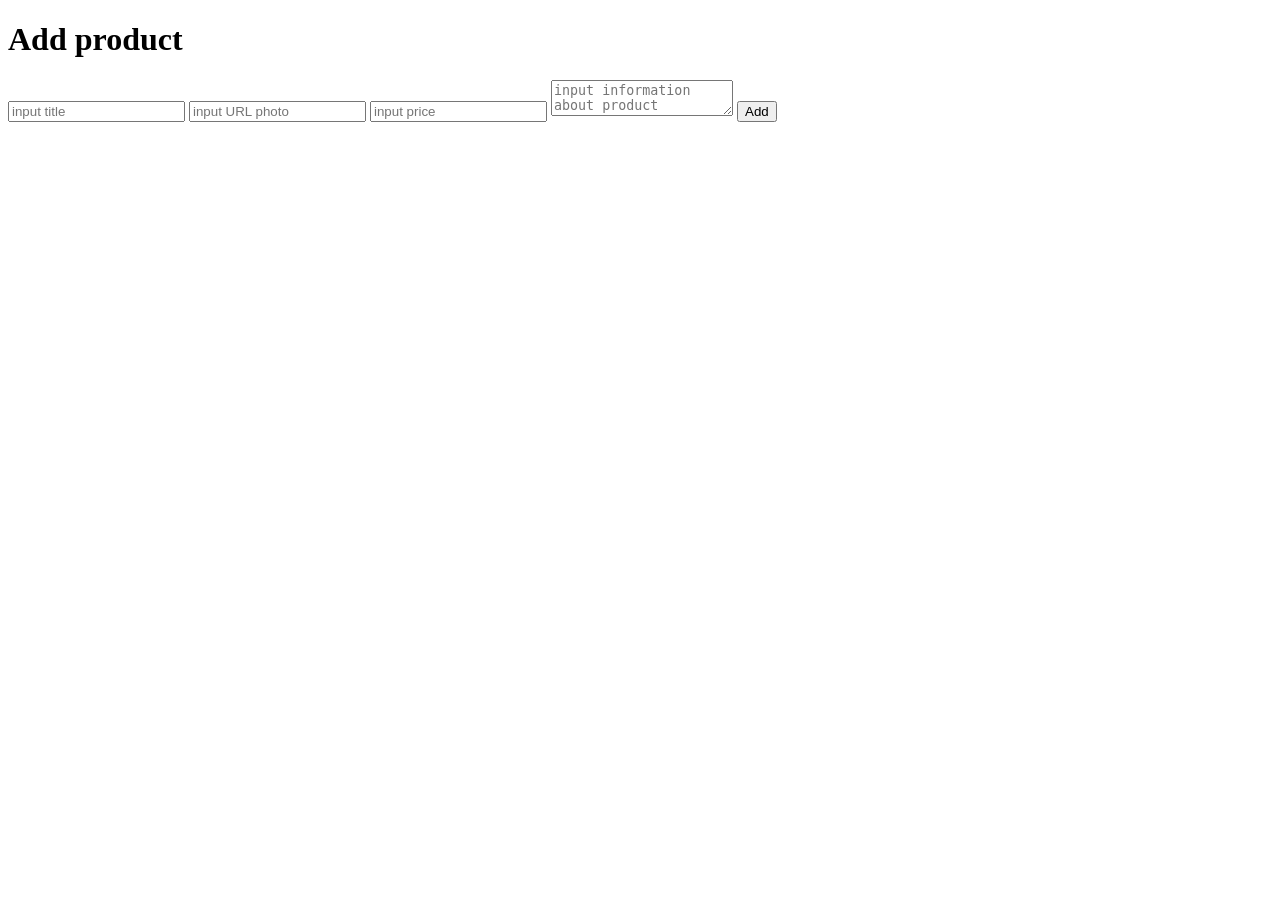
<file: src/main/resources/templates/add-item.html>
<!DOCTYPE html>
<html lang="en" xmlns:th="http://www.thymeleaf.org">
<head>
  <meta charset="UTF-8">
  <title>Add product</title>
  <link rel="stylesheet" th:href="@{/main.css}">
</head>
<body>
<div th:replace="~{layouts/header :: header}"></div>

<main class="container">
  <h1>Add product</h1>
  <form  method="post" th:action="@{/item/add}">
    <input type="text" name="title" placeholder="input title">
    <input type="text" name="image" placeholder="input URL photo">
    <input type="number" name="price" placeholder="input price">
    <textarea name="info" placeholder="input information about product"></textarea>
    <button type="submit">Add</button>
  </form>
</main>
<div th:replace="~{layouts/footer :: footer}"></div>
</body>
</html>
</file>
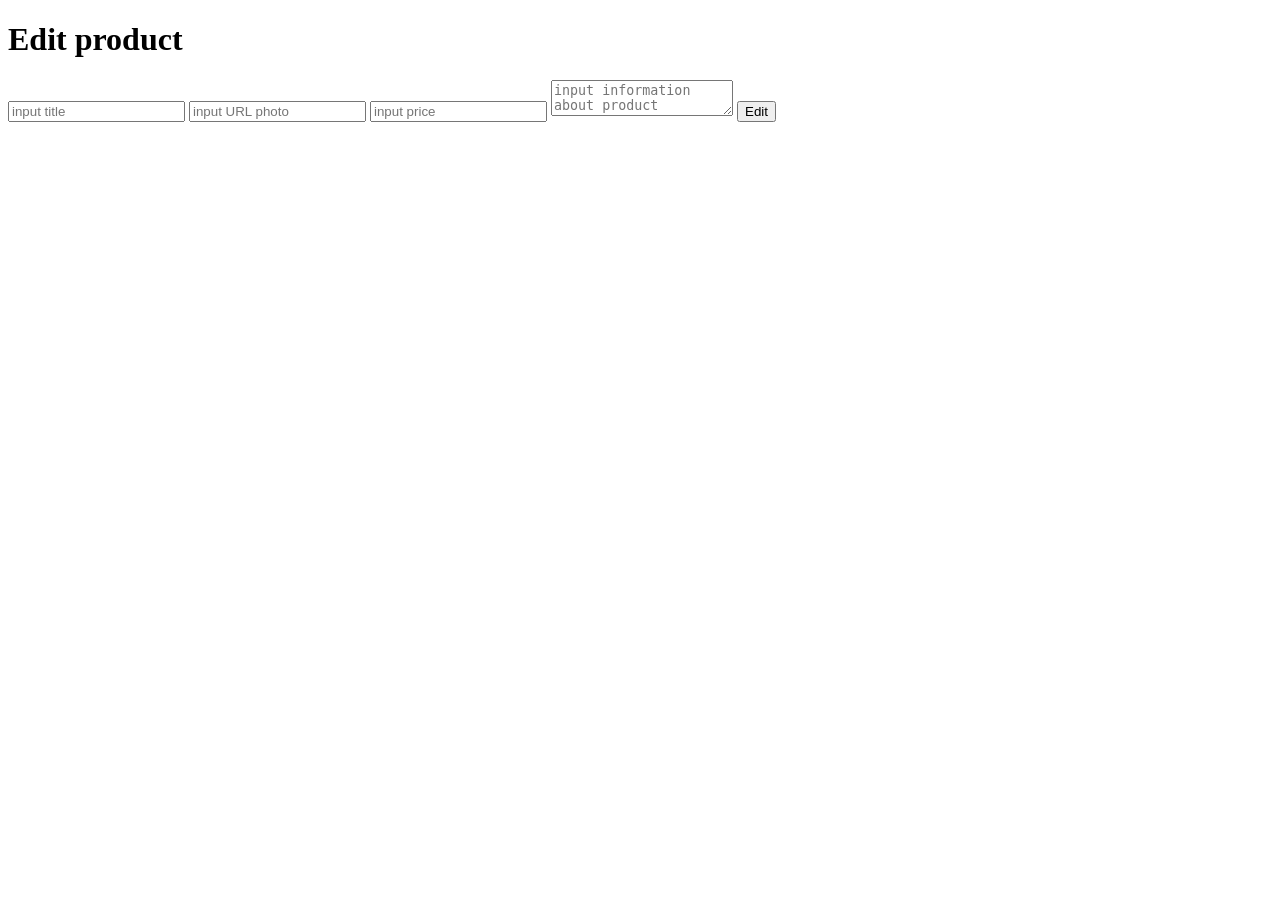
<file: src/main/resources/templates/item-upadate.html>
<!DOCTYPE html>
<html lang="en" xmlns:th="http://www.thymeleaf.org">
<head>
    <meta charset="UTF-8">
    <title>Edit product</title>
    <link rel="stylesheet" th:href="@{/main.css}">
</head>
<body>
<div th:replace="~{layouts/header :: header}"></div>

<main class="container">
    <h1>Edit product</h1>
    <form  method="post" th:action="@{'/item' + ${item.id} + '/update'}">
        <input type="text" name="title" th:value="${item.title}" placeholder="input title">
        <input type="text" name="image" th:value="${item.image}" placeholder="input URL photo">
        <input type="number" name="price" th:value="${item.price}" placeholder="input price">
        <textarea name="info" th:text="${item.info}" placeholder="input information about product"></textarea>
        <button type="submit">Edit</button>
    </form>
</main>
<div th:replace="~{layouts/footer :: footer}"></div>
</body>
</html>
</file>
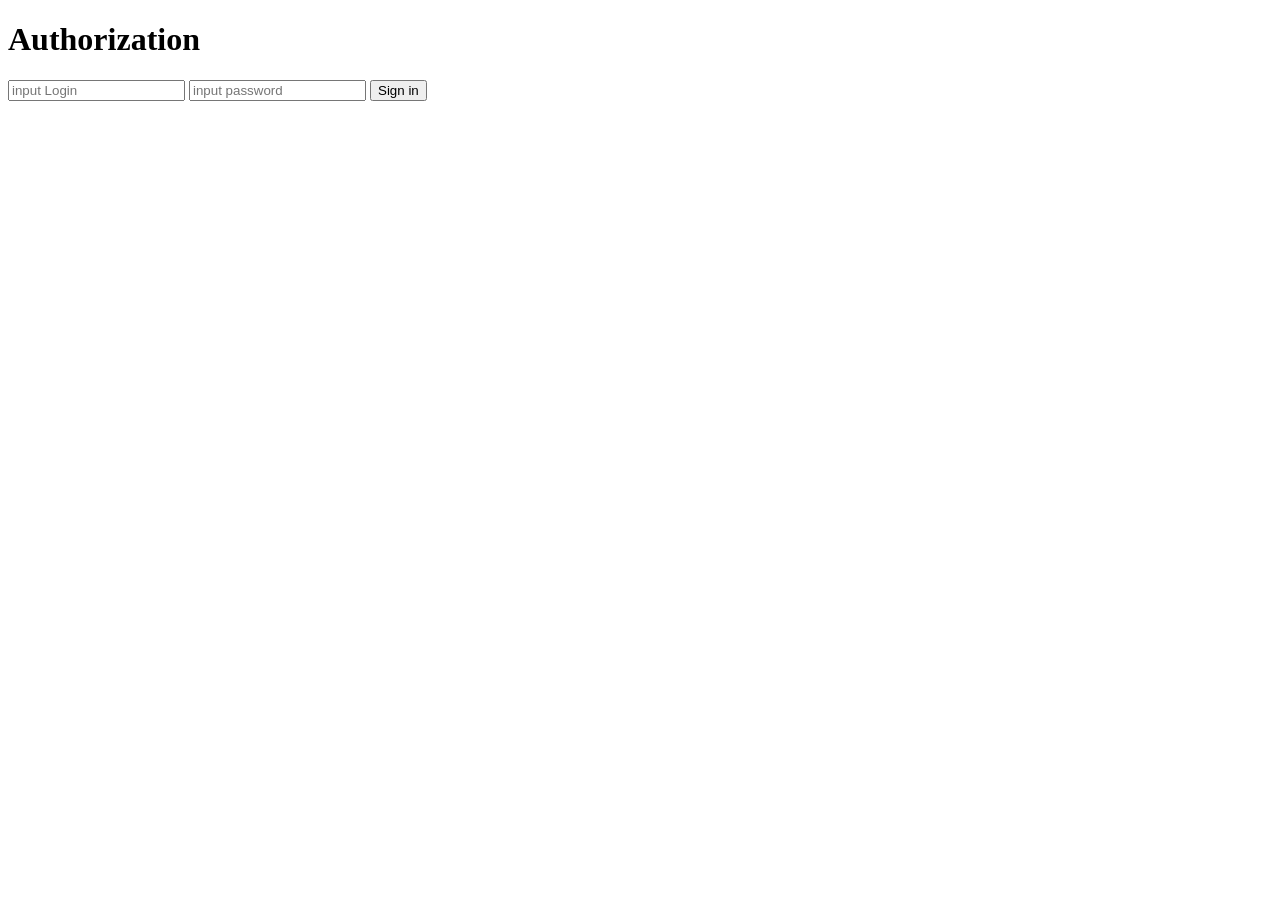
<file: src/main/resources/templates/login.html>
<!DOCTYPE html>
<html lang="en" xmlns:th="http://www.thymeleaf.org">
<head>
    <meta charset="UTF-8">
    <title>Authorization</title>
    <link rel="stylesheet" th:href="@{/main.css}">
</head>
<body>
<div th:replace="~{layouts/header :: header}"></div>

<main class="container">
    <h1>Authorization</h1>
    <form  method="post"  th:action="@{/login}">
        <input type="text" name="username" placeholder="input Login">
        <input type="password" name="password" placeholder="input password">
        <button type="submit">Sign in</button>
    </form>
</main>
<div th:replace="~{layouts/footer :: footer}"></div>
</body>
</html>
</file>
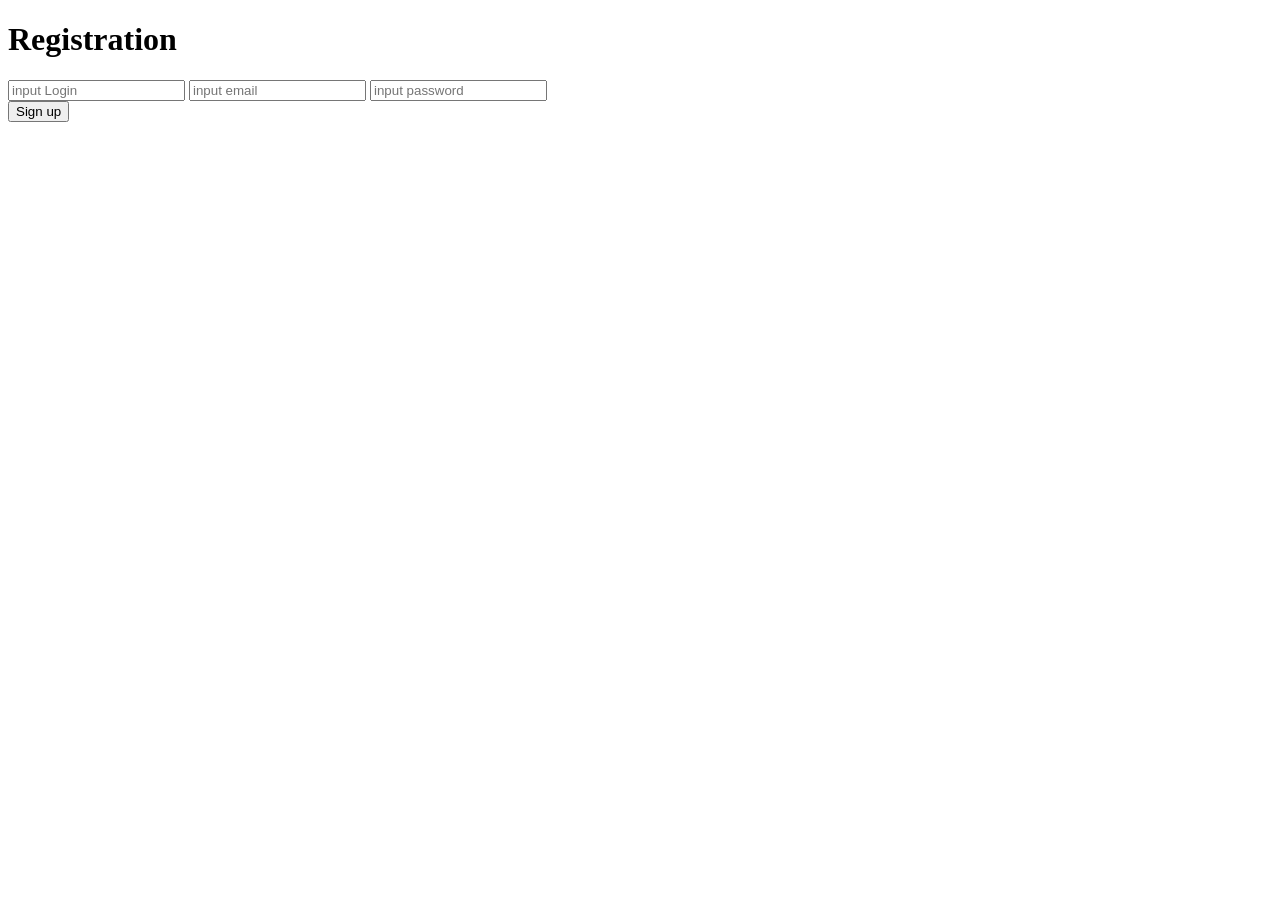
<file: src/main/resources/templates/reg.html>
<!DOCTYPE html>
<html lang="en" xmlns:th="http://www.thymeleaf.org">
<head>
    <meta charset="UTF-8">
    <title>Registration</title>
    <link rel="stylesheet" th:href="@{/main.css}">
</head>
<body>
<div th:replace="~{layouts/header :: header}"></div>

<main class="container">
    <h1>Registration</h1>
    <form  method="post" th:action="@{/reg}">
        <input type="text" name="username" placeholder="input Login">
        <input type="email" name="email" placeholder="input email">
        <input type="password" name="password" placeholder="input password">
        <div th:text="${error}" style="color: red"></div>
        <button type="submit">Sign up</button>
    </form>
</main>
<div th:replace="~{layouts/footer :: footer}"></div>
</body>
</html>
</file>
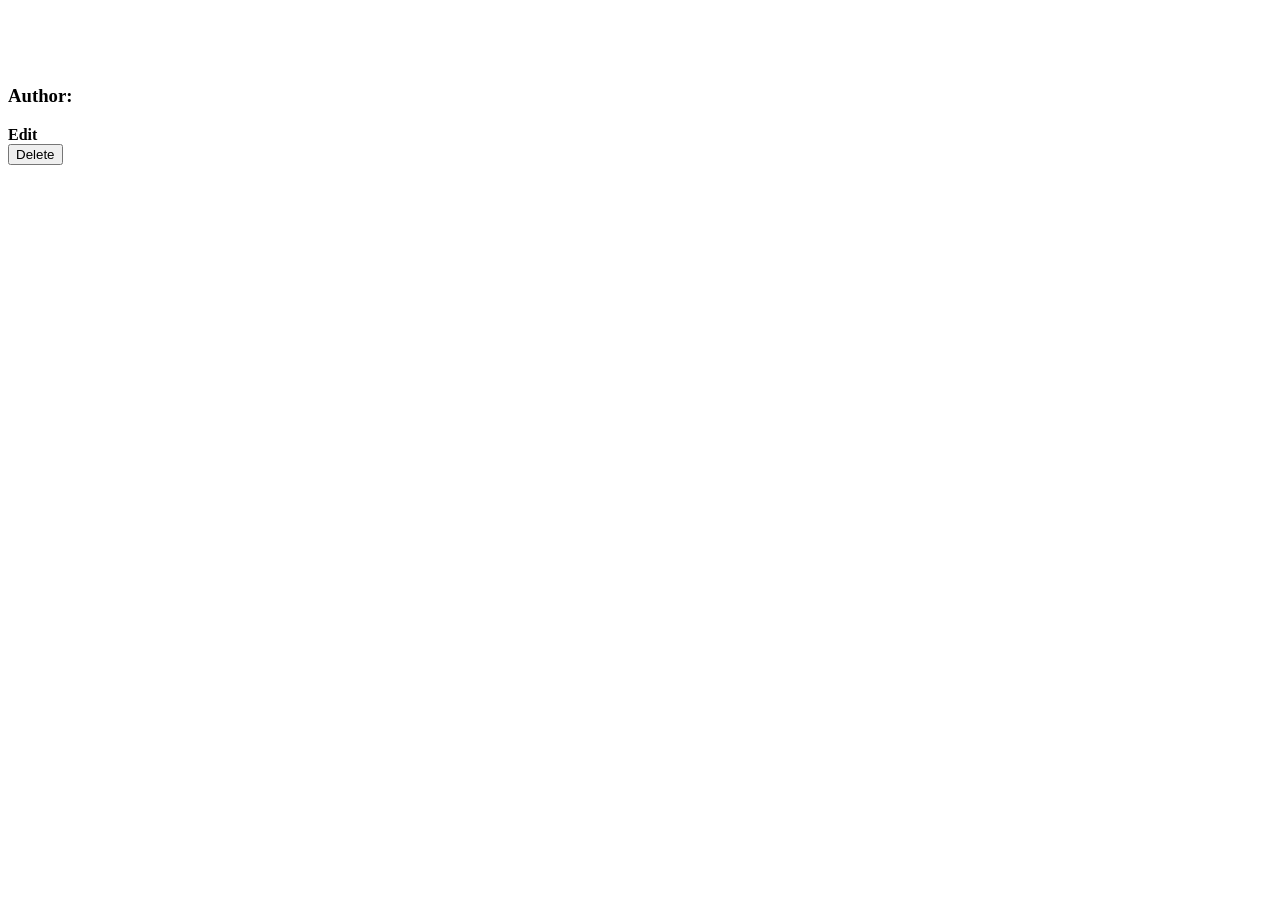
<file: src/main/resources/templates/show-item.html>
<!DOCTYPE html>
<html lang="en" xmlns:th="http://www.thymeleaf.org"  xmlns:sec="http://www.thymeleaf.org/extras/spring-security">
<head>
    <meta charset="UTF-8">
    <title th:text="${item.title}"></title>
    <link rel="stylesheet" th:href="@{/main.css}">
</head>
<body>
<div th:replace="~{layouts/header :: header}"></div>


<main class="container">
    <div class="items">
        <div >
                <img th:src="${item.image}" th:alt="${item.title}">
            <h3 th:text="${item.title}"/>
            <p th:text="${item.info}"/>
            <br>
            <p>Author: <b th:text="${item.user.username}"/> </p>
            <span th:text="${item.price} +  '$'"/>
        </div>
    </div>

    <a th:href="'/item/' + ${item.id} + '/update'" class="edit-btn" sec:authorize="hasAuthority('ADMIN') || hasAuthority('REDACTOR')">Edit</a>
    <form method="post" th:action="@{'/item/' + ${item.id} + '/delete'}" sec:authorize="hasAuthority('ADMIN')">
        <button type="submit">
            Delete
        </button>
    </form>
</main>
<div th:replace="~{layouts/footer :: footer}"></div>
</body>
</html>
</file>
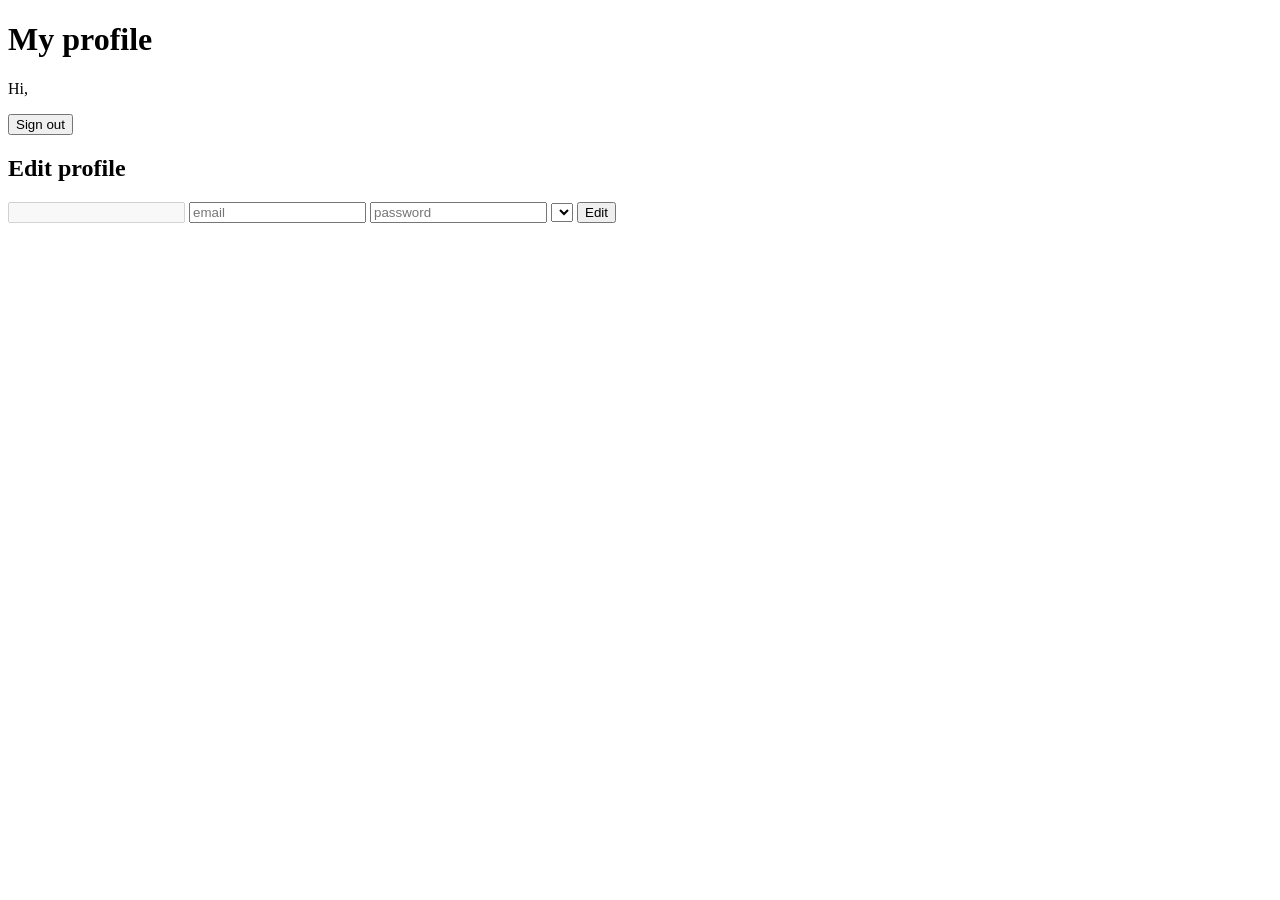
<file: src/main/resources/templates/user.html>
<!DOCTYPE html>
<html lang="en" xmlns:th="http://www.thymeleaf.org" xmlns:sec="http://www.thymeleaf.org/extras/spring-security">
<head>
  <meta charset="UTF-8">
  <title>My profile</title>
  <link rel="stylesheet" th:href="@{/main.css}">
</head>
<body>
<div th:replace="~{layouts/header :: header}"></div>

<main class="container">
  <h1>My profile</h1>
  <p>Hi, <span sec:authentication="name" /></p>
  <form  method="post" th:action="@{/logout}">
    <button type="submit">Sign out</button>
  </form>

  <h2>Edit profile</h2>
  <form method="post" th:action="@{/user}">
    <input type="text" name="username" th:value="${user.username}" disabled></input>
    <input type="email" name="email" th:value="${user.email}" placeholder="email">
    <input type="password" name="password" placeholder="password">
    <select name="role">
      <option th:each="role : ${roles}"
              th:value="${role}"
              th:text="${role}"
              th:selected="${user.roles.contains(role)}"></option>
    </select>
    <button type="submit">Edit</button>
  </form>
</main>
<div th:replace="~{layouts/footer :: footer}"></div>
</body>
</html>
</file>
